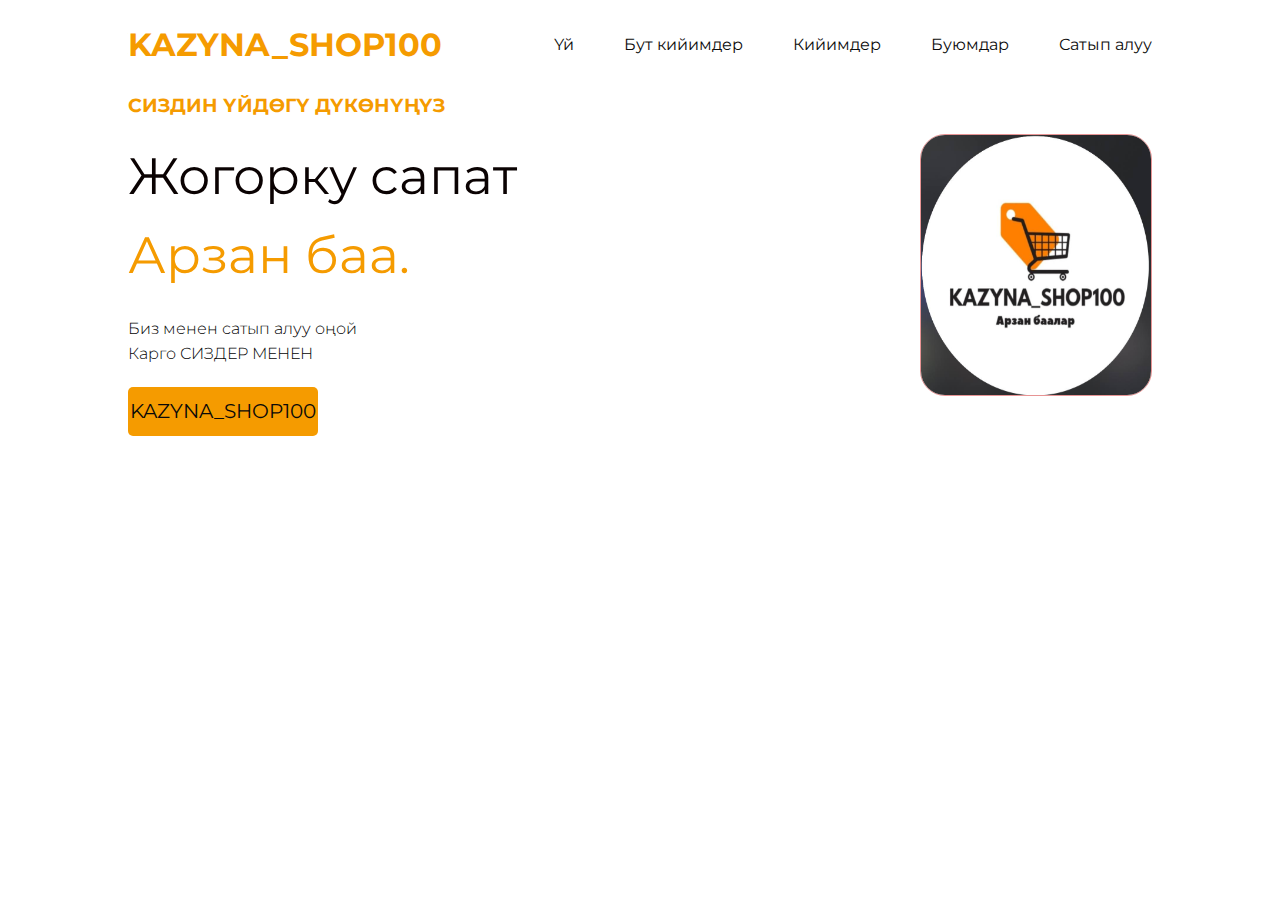
<file: index.html>
<!DOCTYPE html>
<html lang="en">
<head>
    <meta charset="UTF-8">
    <meta name="viewport" content="width=device-width, initial-scale=1.0">
    <title>Document</title>
    <link rel="stylesheet" href="./css/st.css">
</head>
<body>
  </head>
  <body>
    <header id="header">
      <div class="container">
        <div class="header">
          <h1>KAZYNA_SHOP100</h1>
          <div class="header-nav">
            <a href="./yi.html">Үй</a>
            <a href="./but.html">Бут кийимдер</a>
            <a href="./ki.html">Кийимдер</a>
            <a href="./bi.html">Буюмдар</a>
            <a href="./sa.html">Сатып алуу</a>
          </div>
        </div>
      </div>
    </header>

    <section id="hero">
      <div class="container">
        <div class="hero">
          <div class="hero-text">
            <h3>Сиздин үйдөгү дүкөнүңүз</h3>
            <h1>
              Жогорку сапат  <br />
              <span>Арзан баа.</span>
            </h1>
            <p>
             Биз менен сатып алуу оңой <br />
             Карго СИЗДЕР МЕНЕН
            </p>
            <button>KAZYNA_SHOP100</button>
          </div >
          <img src="./image/5384248011485477438.jpg" alt="img" />
        </div>
      </div>
    </section>
  </body>
</html>
</body>
</html>
</file>
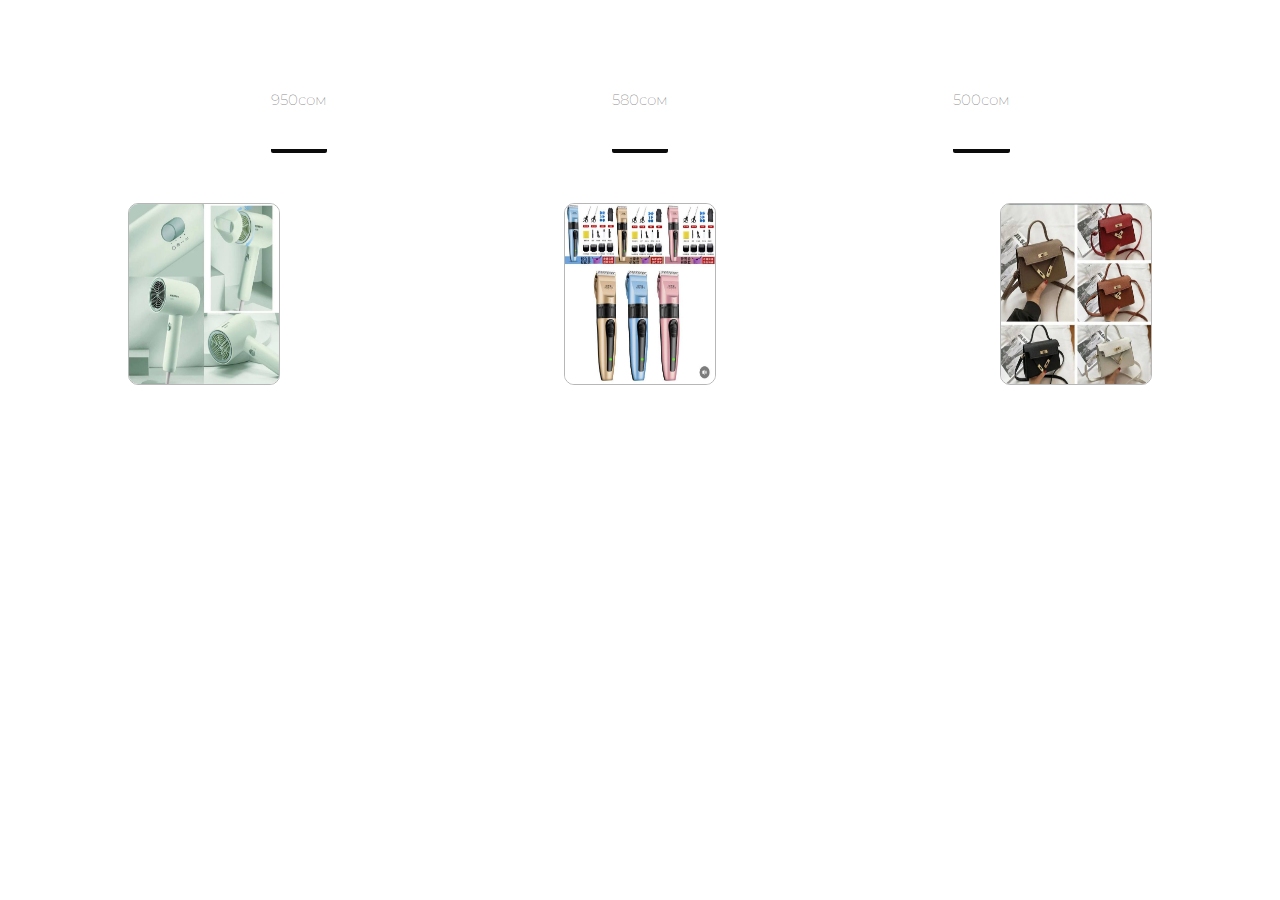
<file: bi.html>
<!DOCTYPE html>
<html lang="en">
<head>
    <meta charset="UTF-8">
    <meta name="viewport" content="width=device-width, initial-scale=1.0">
    <title>Document</title>
    <link rel="stylesheet" href="./css/st.css">
</head>
<body>
    <section id="water">
      <div class="container">
        <div class="water">
          <h4>950сом</h4>
          <h4>580сом</h4>
          <h4>500сом</h4>
        </div>
        <div class="water-nav">
          <img src="./image/5384248011485477425.jpg" alt="" />
          <img src="./image/5384248011485477426.jpg" alt="" />
          <img src="./image/5384248011485477421.jpg" alt="">
        </div>
      </div>
    </section>
</body>
</html>
</file>
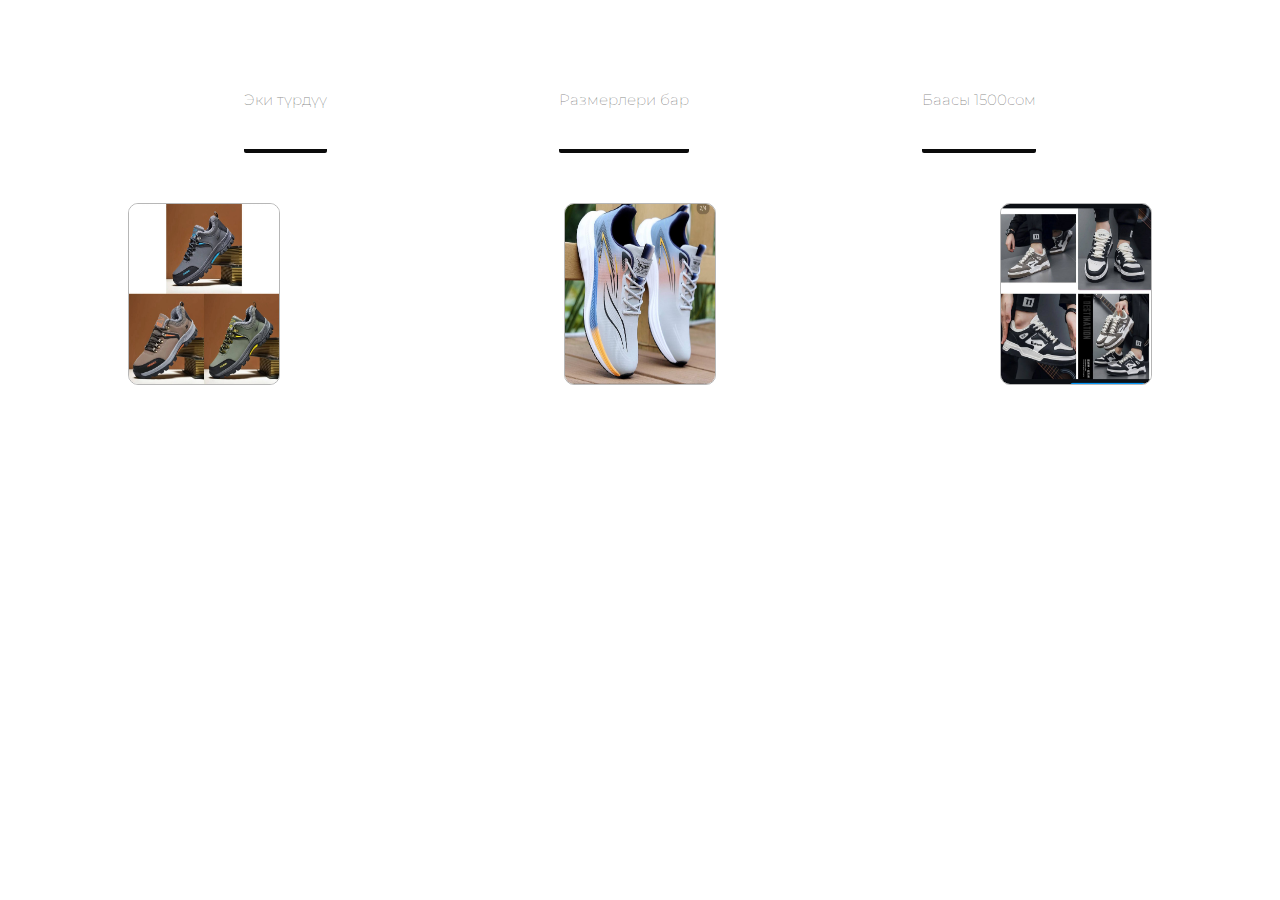
<file: but.html>
<!DOCTYPE html>
<html lang="en">
<head>
    <meta charset="UTF-8">
    <meta name="viewport" content="width=device-width, initial-scale=1.0">
    <title>Document</title>
    <link rel="stylesheet" href="./css/st.css">
</head>
<body>
    <section id="water">
      <div class="container">
        <div class="water">
          <h4>Эки түрдүү</h4>
          <h4>Размерлери бар</h4>
          <h4>Баасы 1500сом</h4>
        </div>
        <div class="water-nav">
          <img src="./image/5384248011485477563.jpg" alt="" />
          <img src="./image/5384248011485477573.jpg" alt="" />
          <img src="./image/5384248011485477423.jpg" alt="">
           
        </div>
      </div>
    </section>

</body>
</html>
</file>
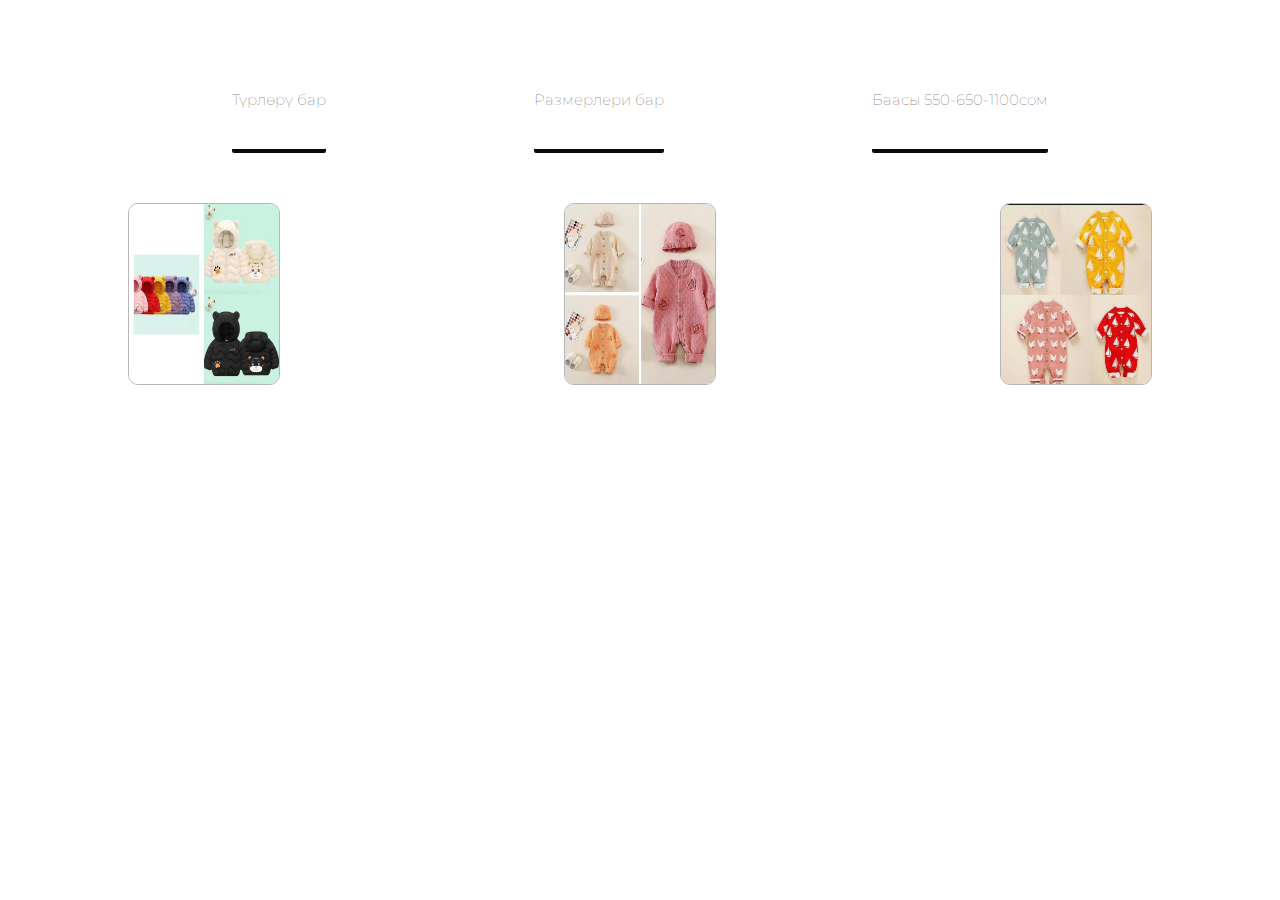
<file: ki.html>
<!DOCTYPE html>
<html lang="en">
<head>
    <meta charset="UTF-8">
    <meta name="viewport" content="width=device-width, initial-scale=1.0">
    <title>Document</title>
    <link rel="stylesheet" href="./css/st.css">
</head>
<body>
        <section id="water">
      <div class="container">
        <div class="water">
          <h4>Түрлөрү бар</h4>
          <h4>Размерлери бар</h4>
          <h4>Баасы 550-650-1100сом</h4>
        </div>
        <div class="water-nav">
          <img src="./image/5384248011485477420.jpg" alt="" />
          <img src="./image/5384248011485477579.jpg" alt="" />
          <img src="./image/5384248011485477422.jpg" alt="">
        </div>
      </div>
    </section>

</body>
</html>
</file>
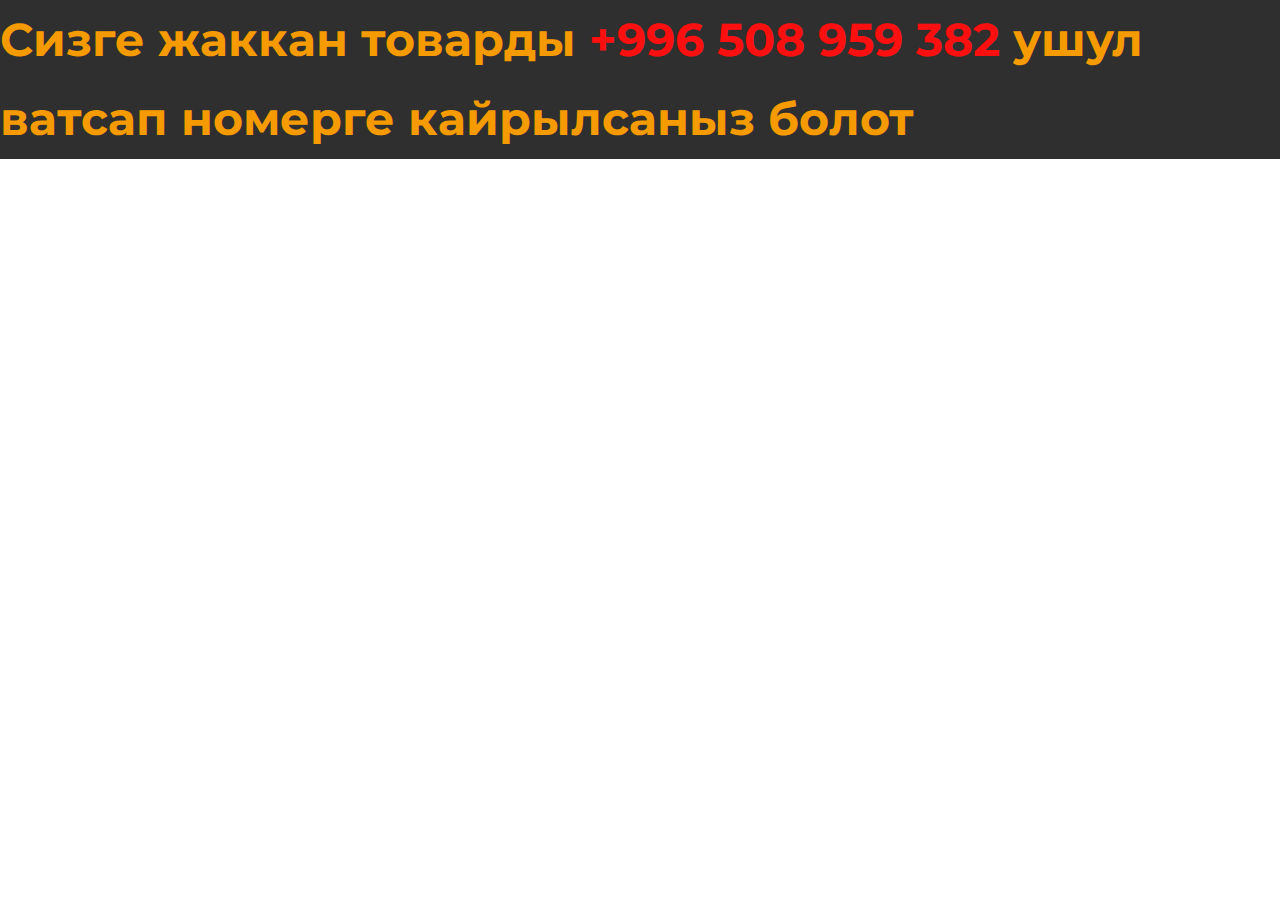
<file: sa.html>
<!DOCTYPE html>
<html lang="en">
<head>
    <meta charset="UTF-8">
    <meta name="viewport" content="width=device-width, initial-scale=1.0">
    <title>Document</title>
    <link rel="stylesheet" href="./css/st.css">
</head>
<body> 
    <div class="sat"><p>Сизге жаккан товарды <span>+996 508 959 382</span> ушул ватсап номерге кайрылсаныз болот</p></div>
     
</body>
</html>
</file>
<file: css/st.css>
@import url("https://fonts.googleapis.com/css2?family=Atkinson+Hyperlegible+Mono:ital,wght@0,200..800;1,200..800&family=Heebo:wght@100..900&family=Kanit:ital,wght@0,100;0,200;0,300;0,400;0,500;0,600;0,700;0,800;0,900;1,100;1,200;1,300;1,400;1,500;1,600;1,700;1,800;1,900&family=Lexend+Giga:wght@100..900&family=Montserrat:ital,wght@0,100..900;1,100..900&family=Mulish:ital,wght@0,200..1000;1,200..1000&family=Noto+Sans+Cuneiform&family=Oswald:wght@200..700&family=Poppins:ital,wght@0,100;0,200;0,300;0,400;0,500;0,600;0,700;0,800;0,900;1,100;1,200;1,300;1,400;1,500;1,600;1,700;1,800;1,900&family=Raleway:ital,wght@0,100..900;1,100..900&family=Roboto+Condensed:ital,wght@0,100..900;1,100..900&family=Roboto:ital,wght@0,100;0,300;0,400;0,500;0,700;0,900;1,100;1,300;1,400;1,500;1,700;1,900&family=Rubik:ital,wght@0,300..900;1,300..900&family=Ruda:wght@400..900&display=swap");

* {
  margin: 0;
  padding: 0;
  font-family: "Montserrat", serif;
}

a {
  text-decoration: none;
}

.container {
  margin: 0 auto;
  width: 80%;
}

#header {
  padding: 25px 0;
}

.header {
  display: flex;
  justify-content: space-between;
  align-items: center;
  h1 {
    color: #f59b00;
  }
}

.header-nav {
  display: flex;
  align-items: center;
  gap: 50px;
  a {
    color: rgb(12, 12, 12);
    transition: 0.5s;
  }
  a:hover {
    color: rgb(3, 3, 3);
  }
  button {
    padding: 15px 30px;
    border-radius: 10px;
    background: #f59b00;
    color: white;
    border: none;
  }
}

#hero {
  padding: 5px 0;
  img {
    border: solid 1px rgba(212, 66, 66, 0.568);
    width: 230px;
    height: 260px;
    border-radius: 25px;
  }
}

.hero {
  display: flex;
  align-items: center;
  justify-content: space-between;
}

.hero-text {
  display: flex;
  flex-direction: column;
  align-items: start;
  gap: 20px;
  h3 {
    text-transform: uppercase;
    color: #f59b00;
  }
  h1 {
    font-weight: 400;
    font-size: 51px;
    line-height: 79.3px;
    color: rgb(10, 2, 2);
    span {
      color: #f59b00;
    }
  }
  p {
    font-weight: 300;
    font-size: 16px;
    color: #040404;
    line-height: 25.6px;
  }
  button {
    width: 190px;
    height: 49px;
    border-radius: 5px;
    background: #f59b00;
    border: none;
    color: rgb(9, 9, 9);
    font-size: 20px;
  }
  img {
    border: solid 1px rgba(224, 45, 45, 0.568);
    width: 90px;
    height: 80px;
    border-radius: 10px;
  }
}

#water {
  padding: 50px 0;
}

.water {
  display: flex;
  align-items: center;
  justify-content: space-around;
  margin-bottom: 50px;
  h4 {
    padding: 40px 0;
    font-weight: 200;
    font-size: 15px;
    border-radius: 2px;
    border-bottom: 4px solid rgb(11, 11, 11);
    color: #2f2f2f96;
    transition: 1s;
  }
  h4:hover {
    color: black;
    border-bottom: 4px solid orange;
  }
}

.water-nav {
  display: flex;
  align-items: center;
  justify-content: space-between;
  img {
    border: solid 1px rgba(128, 128, 128, 0.568);
    width: 150px;
    height: 180px;
    border-radius: 10px;
  }
}
footer {
  font-weight: 500;
  font-size: 46px;
  line-height: 79.3px;
  color: rgb(8, 8, 8);
  span {
    color: #f59b00;
  }
}
.tima {
  display: flex;
  align-items: center;
  justify-content: space-between;
  p {
    font-weight: 500;
    font-size: 46px;
    line-height: 79.3px;
    color: rgb(8, 8, 8);
    span {
      color: #f59b00;
    }
  }
}

.ai {
  p {
    font-weight: 600;
    font-size: 36px;
    line-height: 79.3px;
    color: rgb(8, 8, 8);
  }
}
.sat {
  font-weight: 700;
  font-size: 46px;
  line-height: 79.3px;
  color: #f59b00;
  background-color: #2f2f2f;
  boby {
    color: #2f2f2f;
  }
  span {
    color: rgb(255, 15, 15);
  }
}
</file>
